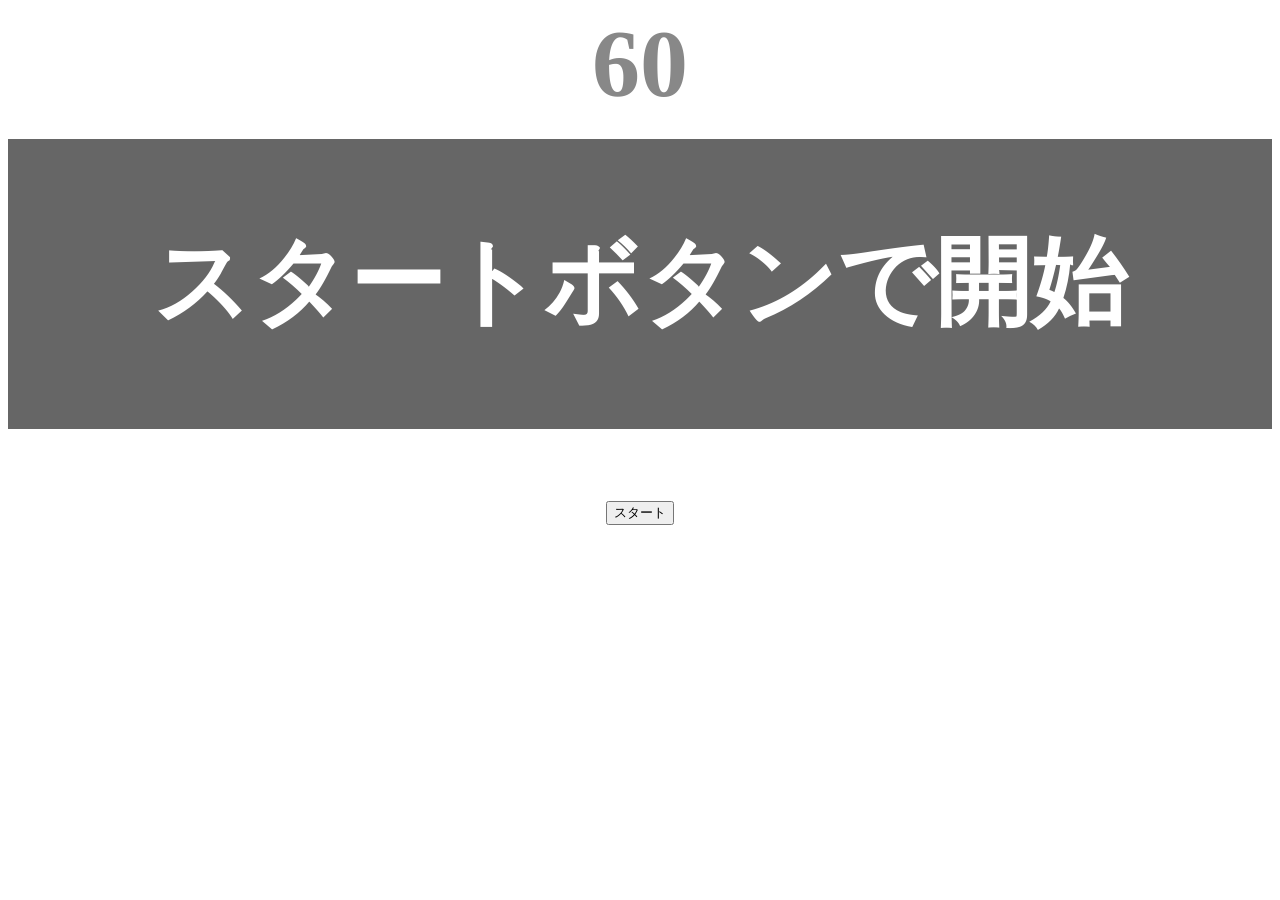
<file: kadai_001/index.html>
<!DOCTYPE html>
<html lamg="ja">
    <head>
        <title>タイピングゲーム</title>
        <meta name="description" content="">
        <meta charset="utf-8">
        <link rel="stylesheet" href="style.css">
    </head>

    <body>
        <p id="count" class="count">60</p>


        <div id="wrap" class="wrap">
            <span id="typed" class="typed"></span>
            <span id="untyped"></span>
        </div>
        <div id="totalTyped">

        </div>

        <button id="start">スタート</button>
        <script src="main.js" type="text/javascript"></script>
    </body>
</html>
</file>
<file: kadai_001/style.css>
body
{
    text-align: center;
    font-size: 6em;;
}

.count
{
    color:#888;
    font-weight: bold;
    margin:0;

}

.wrap
{
    color:#fff;
    margin-top:20px;
    padding: 80px 40px;
    font-weight:bold;
    background-color:#666 ;
}

.typed
{
    color: lightgreen;
}

.untyped
{
    color: red;
}

 
 .mistyped 
 {
    background-color: red;
  }

  #totalTyped
  {
    color:#888;
    font-weight: bold;
    margin:0;
  }
</file>
<file: kadai_tutorial_output/style.css>
body
{
    text-align: center;
    font-size: 6em;;
}

.count
{
    color:#888;
    font-weight: bold;
    margin:0;

}

.wrap
{
    color:#fff;
    margin-top:20px;
    padding: 80px 40px;
    font-weight:bold;
    background-color:#666 ;
}

.typed
{
    color: lightgreen;
}

.untyped
{
    color: red;
}

 
 .mistyped 
 {
    background-color: red;
  }
</file>
